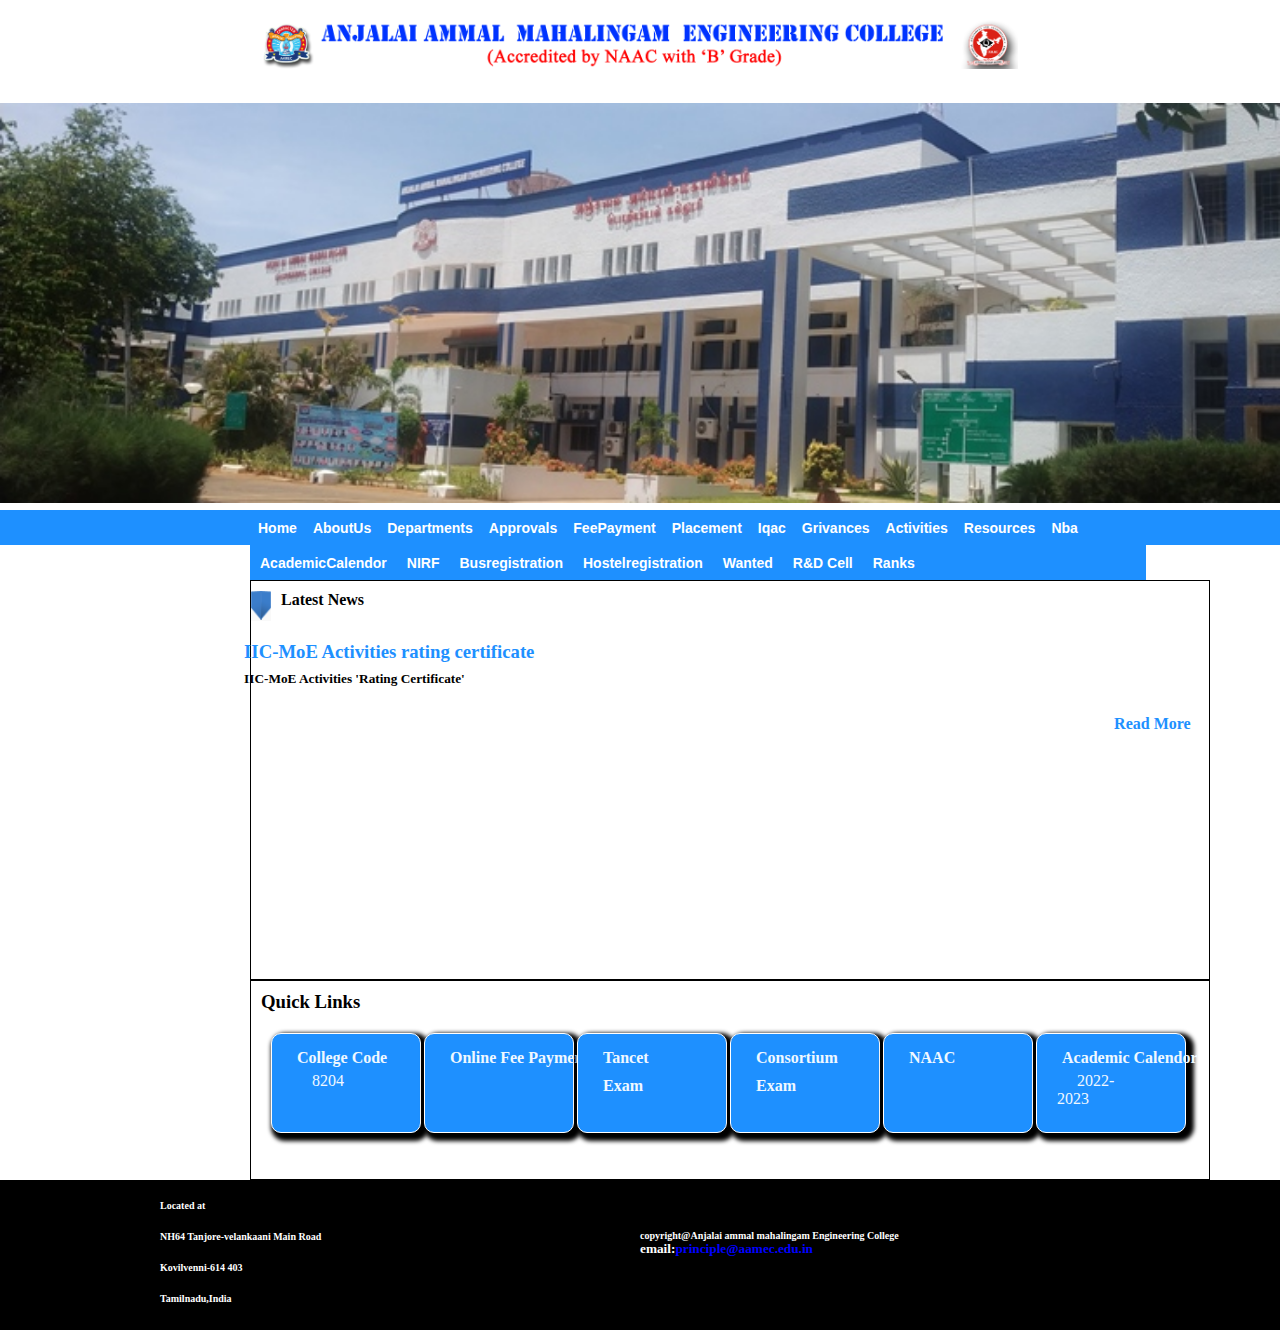
<file: index.html>
<!DOCTYPE html>
<html lang="en">
<head>
    <meta charset="UTF-8">
    <meta name="viewport" content="width=device-width, initial-scale=1.0">
    <title>Aamec</title>
    <link rel="stylesheet" href="style.css">
</head>
<body>
    <header>
    <div class="container">
        <nav class="navbar">
            <div class="logo">
                <img src="images/new-head-logo (1).png" alt="">
                <div class="slider">
                </div>
            </div>
        </nav>
    </div>
    <ul class="navlinks">
        <div class="nav1">
                    <li><a href="#">Home</a></li>
                    <li><a href="#">AboutUs</a>
                        <ul class="drop1" style="margin-top: 80px;">
                            <li><a href="">AAMEC</a></li>
                            <li><a href="">Administration</a>
                                <ul class="drop2">
                                    <li><a href="">Trust Board</a></li>
                                    <li><a href="">Governing council</a></li>
                                    <li><a href="">Principle</a></li>
                                    <li><a href="">DEPT.HEAD</a></li>
                                </ul>
                            
                            </li>
                            <li><a href="">Founder</a></li>
                            <li><a href="">Location</a></li>
                            <li><a href="">Code of conduct</a></li>
                            <li><a href="">Quality policy</a></li>
                            <li><a href="">Annual report</a>
                                <ul class="drop3">
                                    <li><a href="">2022-2023</a></li>
                                    <li><a href="">2019-2021</a></li>
                                    <li><a href="">2020-2021</a></li>
                                </ul>
                            
                            </li>
                            <li><a href="">Mandatory disclosure</a></li>
                            <li><a href="">Gallery</a></li>
                            <li><a href="">Contact us</a></li>
                            <li><a href="">vission mission</a></li>
                            <li><a href="">carrer</a></li>
                            <li><a href="">news</a></li>
                        </ul>
                    
                    </li>
                    <li><a href="#">Departments</a>
                        <ul class="dep">
                            <li><a href="">Computer science and Engineering</a></li>
                            <li><a href="">Electonics And communication</a></li>
                            <li><a href="">Mechanical Engineering</a></li>
                            <li><a href="">Information Technology</a></li>
                            <li><a href="">Chemical Engineering</a></li>
                            <li><a href="">Electrical and electronic engineering</a></li>
                            <li><a href="">Civil Engineering</a></li>
                            <li><a href="">MCA</a></li>
                            <li><a href="">Humanities and science</a></li>
                        </ul>
                    
                    </li>
                    <li><a href="#">Approvals</a></li> 
                    <li><a href="#">FeePayment</a></li>
                    <li><a href="#">Placement</a>
                        <ul class="pla">
                            <li><a href="">Introduction</a></li>
                            <li><a href="">Our Recruiters</a></li>
                            <li><a href="">Training Methodology</a></li>
                            <li><a href="">MOU'S</a></li>
                            <li><a href="">Placement Associates</a></li>
                            <li><a href="">Team Members</a></li>
                            <li><a href="">Pictures</a></li>

                        </ul>
                    
                    </li> 
                    <li><a href="#">Iqac</a>
                        <ul class="iq">
                            <li><a href="">AQAR</a></li>
                            <li><a href="">self study report</a></li>
                            <li><a href="">Best practice</a></li>
                            <li><a href="">Academic calendar</a></li>
                            <li><a href="">Function</a></li>
                            <li><a href="">minutes of meeting</a></li>
                            <li><a href="">members</a></li>
                            <li><a href="">strategies</a></li>
                            <li><a href="">Feedback</a></li>

                        </ul>
                    
                    </li> 
                    <li><a href="#">Grivances</a></li>
                    <li><a href="#">Activities</a>
                        <ul class="ac">
                            <li><a href="">EDC</a></li>
                            <li><a href="">Alumni</a></li>
                            <li><a href="">ICTACT</a></li>
                            <li><a href="">ISTE</a></li>
                            <li><a href="">AISHE</a></li>
                        </ul>
                    
                    </li>
                    <li><a href="#">Resources</a>
                        <ul class="re">
                            <li><a href="">Library</a></li>
                            <li><a href="">Green campus</a></li>
                            <li><a href="">Team</a></li>
                            <li><a href="">Sports</a></li>
                            <li><a href="">co/Extra-curricular</a></li>
                            <li><a href="">Infrastructure</a></li>
                            <li><a href="">Computer center</a></li>
                            <li><a href="">Hostel</a></li>
                            <li><a href="">Transport</a></li>
                            <li><a href="">Bank</a></li>
                            <li><a href="">Post Office</a></li>
                            <li><a href="">cafetaria</a></li>
                            <li><a href="">medical center</a></li>

                            
                        </ul>
                    
                    </li>
                    <li><a href="#">Nba</a>
                        <ul class="nb">
                            <li><a href="">Budget</a></li>
                            <li><a href="">Leave card</a></li>
                            <li><a href="">Service Rules</a></li>
                            <li><a href="">Audited statement</a></li>
                        </ul>
                    
                    </li>
                
        </div>        
    </ul>
    <ul class="navlinks1">
        <div class="nav2">
            <li><a href="">AcademicCalendor</a></li>
            <li><a href="">NIRF</a>
                <ul class="ni">
                    <li><a href="">certificate</a></li>
                </ul>
            
            </li>
            <li><a href="">Busregistration</a></li>
            <li><a href="">Hostelregistration</a></li>
            <li><a href="">Wanted</a></li>
            <li><a href="">R&D Cell</a>
                <ul class="rd">
                    <li><a href="">Project</a></li>
                    <li><a href="">Activities</a></li>
                    <li><a href="">R&D Photos</a></li>

                </ul>
            
            </li>
            <li><a href="">Ranks</a>
                <ul class="ra">
                    <li><a href="">College Ranks</a></li>
                </ul>
            
            </li>
        </div>
    </ul>                             


                        

   
    </header>
    <main>
        <section id="College">
            <div class="web">
            <img src="images/bullet.gif">
            <h4>Latest News</h4><br>
            <div class="web1">
                <h3>IIC-MoE Activities rating certificate</h3><br>
                <h5>IIC-MoE Activities 'Rating Certificate'</h5><br>
                <h4>Read More</h4>
                

                </div>

            </div>
            

            
                
                
            
        </section>
        <section id="college1">
            <div class="web2">
                <h3>Quick Links</h3>
                <div class="web3">
                    <div class="web4">
                        <h2>College Code</h2>
                        <span>8204</span>
        

                        
    
                    </div>
                    <div class="web4">
                        <h2>Online Fee Payment</h2>
                        
    

                        
    
                    </div>
                    <div class="web4">
                        <h2>Tancet </h2>
                        <h2>Exam</h2>
                        
                        

                        
    
                    </div>
                    <div class="web4">
                        <h2>Consortium </h2>
                        <h2>Exam</h2>
                        
                    

                        
    
                    </div>
                    <div class="web4">
                        <h2>NAAC</h2>
                        
                    

                        
    
                    </div>
                    <div class="web4">
                        <h2>Academic Calendor</h2>
                        <span>2022-2023</span>
                        

                        
    
                    </div>
                </div>

            </div>
            
        </section>
    </main>
    <footer>
        <section id="fo">
            <div class="foot">
                <div class="foot1">
                    <div class="foot2">
                        <h4>Located at</h4>
                        <h4>NH64 Tanjore-velankaani Main Road</h4>
                        <h4>Kovilvenni-614 403</h4>
                        <h4>Tamilnadu,India</h4>
                    </div>
                    <div class="foot3">
                        <h4>copyright@Anjalai ammal mahalingam Engineering College</h4>
                        <h5>email:<span>principle@aamec.edu.in</span></h5>
                       
                    </div>
                </div>

            </div>

        </section>

        
    </footer>
    
</body>

</html>
</file>
<file: style.css>
*{
    margin: 0;
    padding: 0;
    box-sizing: border-box;

}
header{
    width: 100%;
    height: 100%;
    
}
.container{
    width: 100%;
    height: 140px;
    
}
.navbar{
    width: 100%;
    height: 100%;

}
.logo img{
    width: 60%;
    margin-left: 250px;
    margin-top: 20px;
    

}
.slider{
    width: 100%;
    background-image: url(images/IMG_20190611_115459.jpg);
    overflow: hidden;
    background-repeat: no-repeat;
    background-size: cover;
    text-align: center;
    min-height: 25rem;
    justify-content: center;
    animation:change 8s infinite cubic-bezier(0.075, 0.82, 0.165, 1);
    margin-top: 30px;
    

}
@keyframes change{
    0%{
        background-image: url(images/IMG_20190611_115459.jpg);
    }
    20%{
        background-image:url(images/IMG_20190611_115735.jpg);
    }
    40%{
        background-image:url(images/campus.jpg);
      }
      80%{
        background-image:url(images/chem-rank.jpg);
     
    }
    100%{
        background-image:url(images/founder.jpg);
    }
    }
    .navlinks{
        cursor: pointer;
        display: flex;
        margin-top: 370px;
        height: 35px;
        width: 100%;
        text-transform: capitalize;
        background-color: dodgerblue;
        font-size:14px;
        line-height: 30px;
        font-weight:bold;
        
    
    }
    .navlinks li{
        list-style-type: none; 
     
    }
    .navlinks li a{
        text-decoration: none;
        text-align: center;
        color: white;
    
    }
    .nav1{
        display: flex;
        justify-content: center;
        align-items: center;
        margin-left: 250px;
        font-family:"BPreplayRegular", "Trebuchet MS", Arial, Helvetica, sans-serif !important; 
     
    }
    .nav1 li a{
        display: block;
        padding: 3px 8px;
    }
    .nav1 li a:hover{
        background-color: red;
    }
    .drop1{
        position: absolute;
        display: none;
        top: 78%;
        width: 15%; 
        border: 1px solid black;
               
    }
    .drop1 li a{
        border:1px dashed;
        border-bottom: 0;
    
    }
    .drop1 li a:hover{
        background-color: gray;
      
    }
    .nav1 li:hover .drop1{
        display: block; 
    }
    .nav1 li:hover .drop1{
        background-color: dodgerblue;
    }
    .drop2{
        position: absolute;
        display: none;
        top: 8%;
        width: 65%; 
        border: 1px solid black;
        left: 190px;
               
    }
    .drop2 li a{
        border:1px dashed;
        border-bottom: 0;
    
    }
    .drop2 li a:hover{
        background-color: gray;
      
    }
    .drop1 li:hover .drop2{
        display: block; 
    }
    .drop1 li:hover .drop2{
        background-color: dodgerblue;
    }
    .drop3{
        position: absolute;
        display: none;
        top: 8%;
        width: 65%; 
        border: 1px solid black;
        top: 150px;
        left: 200px;
        
        
               
    }
    .drop3 li a{
        border:1px dashed;
        border-bottom: 0;
    
    }
    .drop3 li a:hover{
        background-color: gray;
      
    }
    .drop1 li:hover .drop3{
        display: block; 
    }
    .drop1 li:hover .drop3{
        background-color: dodgerblue;
    }
    .dep{
        position: absolute;
        display: none;
        top: 90%;
        width: 15%; 
        border: 1px solid black;
        
               
    }
    .dep li a{
        border:1px dashed;
        border-bottom: 0;
    
    }
    .dep li a:hover{
        background-color: gray;
      
    }
    .nav1 li:hover .dep{
        display: block; 
    }
    .nav1 li:hover .dep{
        background-color: dodgerblue;
    }
    .pla{
        position: absolute;
        display: none;
        top: 90%;
        width: 15%; 
        border: 1px solid black;
        
               
    }
    .pla li a{
        border:1px dashed;
        border-bottom: 0;
    
    }
    .pla li a:hover{
        background-color: gray;
      
    }
    .nav1 li:hover .pla{
        display: block; 
    }
    .nav1 li:hover .pla{
        background-color: dodgerblue;
    }
    .iq{
        position: absolute;
        display: none;
        top: 90%;
        width: 15%; 
        border: 1px solid black;
        
               
    }
    .iq li a{
        border:1px dashed;
        border-bottom: 0;
    
    }
    .iq li a:hover{
        background-color: gray;
      
    }
    .nav1 li:hover .iq{
        display: block; 
    }
    .nav1 li:hover .iq{
        background-color: dodgerblue;
    }
    .ac{
        position: absolute;
        display: none;
        top: 90%;
        width: 15%; 
        border: 1px solid black;
        
               
    }
    .ac li a{
        border:1px dashed;
        border-bottom: 0;
    
    }
    .ac li a:hover{
        background-color: gray;
      
    }
    .nav1 li:hover .ac{
        display: block; 
    }
    .nav1 li:hover .ac{
        background-color: dodgerblue;
    }
    .re{
        position: absolute;
        display: none;
        top: 90%;
        width: 15%; 
        border: 1px solid black;
        
               
    }
    .re li a{
        border:1px dashed;
        border-bottom: 0;
    
    }
    .re li a:hover{
        background-color: gray;
      
    }
    .nav1 li:hover .re{
        display: block; 
    }
    .nav1 li:hover .re{
        background-color: dodgerblue;
    }
    .nb{
        position: absolute;
        display: none;
        top: 90%;
        width: 15%; 
        border: 1px solid black;
        
               
    }
    .nb li a{
        border:1px dashed;
        border-bottom: 0;
    
    }
    .nb li a:hover{
        background-color: gray;
      
    }
    .nav1 li:hover .nb{
        display: block; 
    }
    .nav1 li:hover .nb{
        background-color: dodgerblue;
    }
    .navlinks1{
        cursor: pointer;
        display: flex;
        
        height: 35px;
        width: 70%;
        text-transform: capitalize;
        background-color: dodgerblue;
        font-size:14px;
        line-height: 30px;
        font-weight:bold;
        margin-left: 250px;
        
        
        
        
    
    }
    .navlinks1 li{
        list-style-type: none; 
     
    }
    .navlinks1 li a{
        text-decoration: none;
        
        
        color: white;
    
    }
    .nav2{
        display: flex;
        justify-content: center;
        align-items: center;
        
        font-family:"BPreplayRegular", "Trebuchet MS", Arial, Helvetica, sans-serif !important;
        
         
     
    }
    
    .nav2 li a{
        display: block;
        padding: 3px 10px;
        
    }
    .nav2 li a:hover{
        background-color: red;
    }
    .navlinks li{
        list-style-type: none; 
     
    }
    .navlinks li a{
        text-decoration: none;
        text-align: center;
        color: white;
    
    }
    .ni{
        position: absolute;
        display: none;
        top: 90%;
        width: 15%; 
        border: 1px solid black;
        margin-top: 40px;
        
        
               
    }
    .ni li a{
        border:1px dashed;
        border-bottom: 0;
    
    }
    .ni li a:hover{
        background-color: gray;
      
    }
    .nav2 li:hover .ni{
        display: block; 
    }
    .nav2 li:hover .ni{
        background-color: dodgerblue;
    }
    .rd{
        position: absolute;
        display: none;
        top: 90%;
        width: 15%; 
        border: 1px solid black;
        margin-top: 40px;
        
        
               
    }
    .rd li a{
        border:1px dashed;
        border-bottom: 0;
    
    }
    .rd li a:hover{
        background-color: gray;
      
    }
    .nav2 li:hover .rd{
        display: block; 
    }
    .nav2 li:hover .rd{
        background-color: dodgerblue;
    }
    .ra{
        position: absolute;
        display: none;
        top: 90%;
        width: 15%; 
        border: 1px solid black;
        margin-top: 40px;
        
        
               
    }
    .ra li a{
        border:1px dashed;
        border-bottom: 0;
    
    }
    .ra li a:hover{
        background-color: gray;
      
    }
    .nav2 li:hover .ra{
        display: block; 
    }
    .nav2 li:hover .ra{
        background-color: dodgerblue;
    }
    .web{
        width: 75%;
        height: 400px;
        background-color: white;
        margin-left: 250px;
        border: 1px black;
        display: flex;
        border: 1px solid black;
        
    }
    .web img{
        margin-top: 10px;
        width: 20px;
        height: 30px;

    }
    .web h4{
        margin-left: 10px;
        margin-top: 10px;
    }
    .web1 h3{
        margin-top: 60px;
        color: dodgerblue;
        margin-left: -120px;
    }
    .web1 h5{
        margin-top: -10px;
        
        margin-left: -120px;
        
    }
    .web1 h4{
        margin-left: 750px;
        color: dodgerblue;
    }
    .web2{
        width: 75%;
        height: 200px;
        
        border: 1px solid black;
        margin-left: 250px;
        
    }
    .web2 h3{
        margin-top: 10px;
        margin-left: 10px;
    }
    .web4{
        border: 1px solid white;
        width: 150px;
        height: 100px;
        background-color: dodgerblue;
        border-radius: 10px;
        padding: 10px 20px;
        box-shadow: 4px 4px 4px 4px ;
    }
    .web3{
        display: grid;
        grid-template-columns: 1fr 1fr 1fr 1fr 1fr 1fr;
        margin: 20px;
        
        
    }
    .web4 h2{
        width: 160px;
        color: aliceblue;
        padding: 5px;
        font-size: medium;
    }
    .web4 span{
        color: aliceblue;
        padding: 20px;
    }
    .foot{
        width: 100%;
        height: 150px;
        background-color: black;
        

    }
    .foot1{
        display: grid;
        grid-template-columns: 1fr 1fr;
    }
    .foot2 h4{
        color: white;
        font-size: 10px;
        margin-top: 20px;
        margin-left: 160px;

    }
    .foot3 h4{
        margin-top: 50px;
        color: white;
        font-size: 10px;
    }
    .foot3 h5{
        color: white;
    }
    .foot3 span{
        color: blue;
    }
    @media (max-width:460px){
        .logo img{
            width: 100%;
            margin-left: 1px;
        }
        .slider{
            width: 100%;
        }
        .navlinks{
            width: 100%;
            height: 35px;
            background-color: blue;
            margin-top: 330px;
            display: flex;
            font-size: 12px;
            font-weight: bold;
            cursor: pointer;
        }
        .nav1{
            display: flex;
            justify-content: center;
            align-items: center;
            text-align: center;
            margin-left: 1px;
            
            
            
            
            
        }
        .nav1 li a{
            display: block;
            padding: 3px 6px;
            
        }
        .nav1 li a:hover{
            background-color: red;
        }
        .drop1{
            position: absolute;
            display: none;
            top: 76%;
            width: 45%; 
            border: 1px solid black;
                   
        }
        .drop1 li a{
            border:1px dashed;
            border-bottom: 0;
        
        }
        .drop1 li a:hover{
            background-color: gray;
          
        }
        .nav1 li:hover .drop1{
            display: block; 
        }
        .nav1 li:hover .drop1{
            background-color: dodgerblue;
        }
        .drop2{
            position: absolute;
            display: none;
            top: 8%;
            width: 65%; 
            border: 1px solid black;
            left: 200px;
                   
        }
        .drop2 li a{
            border:1px dashed;
            border-bottom: 0;
        
        }
        .drop2 li a:hover{
            background-color: gray;
          
        }
        .drop1 li:hover .drop2{
            display: block; 
        }
        .drop1 li:hover .drop2{
            background-color: dodgerblue;
        }
        .dep{
            position: absolute;
            display: none;
            top: 89%;
            width: 45%; 
            border: 1px solid black;
            
                   
        }
        .dep li a{
            border:1px dashed;
            border-bottom: 0;
        
        }
        .dep li a:hover{
            background-color: gray;
          
        }
        .nav1 li:hover .dep{
            display: block; 
        }
        .nav1 li:hover .dep{
            background-color: dodgerblue;
        }
        .pla{
            position: absolute;
            display: none;
            top: 90%;
            width: 45%; 
            border: 1px solid black;
            left: 200px;
            
                   
        }
        .pla li a{
            border:1px dashed;
            border-bottom: 0;
        
        }
        .pla li a:hover{
            background-color: gray;
          
        }
        .nav1 li:hover .pla{
            display: block; 
        }
        .nav1 li:hover .pla{
            background-color: dodgerblue;
        }
        .iq{
            position: absolute;
            display: none;
            top: 90%;
            width: 45%; 
            border: 1px solid black;
            left: 240px;
            
                   
        }
        .iq li a{
            border:1px dashed;
            border-bottom: 0;
        
        }
        .iq li a:hover{
            background-color: gray;
          
        }
        .nav1 li:hover .iq{
            display: block; 
        }
        .nav1 li:hover .iq{
            background-color: dodgerblue;
        }
        
        
        .navlinks1{
            width: 89%;
            height: 35px;
            
            display: flex;
            margin-left: 0px;
            font-size: 12px;
            font-weight: bold;
            background-color: blue;
        }
        .nav2{
            display: flex;
            justify-content: center;
            align-items: center;
            text-align: center;
            
            
            
            
        }
        .nav2 li a:hover{
            background-color: red;
            
        }
        .ni{
            position: absolute;
            display: none;
            top: 83%;
            width: 45%; 
            border: 1px solid black;
            margin-top: 40px;
            
            
                   
        }
        .ni li a{
            border:1px dashed;
            border-bottom: 0;
        
        }
        .ni li a:hover{
            background-color: gray;
          
        }
        .nav2 li:hover .ni{
            display: block; 
        }
        .nav2 li:hover .ni{
            background-color: dodgerblue;
        }
        
    
    .web{
        width: 100%;
        height: 200px;
        display: flex;
        
        margin-left: 1px;
        
    }
    .web1 h3{
        
        margin-left: -120px;
    
        
        
    
         
    }
    .web1 h5{
        
        margin-left: -120px;
        
    }
    .web1 h4{
        margin-left: 190px;
    }
    .web2{
        width: 100%;
        height: auto;
        
        margin-left: 1px;
        
    }
    .web3{
        display: grid;
        grid-template-columns: 1fr;
        gap: 20px;
        
    }
    .web4{
        margin-left: 120px;
        padding: 10px 10px;

        
    }
    .foot{
        width: 100%;
        height: 300px;
        background-color: black;
    }
    .foot1{
        display: grid;
        grid-template-columns: 1fr;
    }
    .foot3 h4{
        margin-left: 70px;
    }
    .foot3 h5{
        margin-left: 70px;

    }
    .foot2 h4{
        margin-left: 90px;
    }
    
}
</file>
